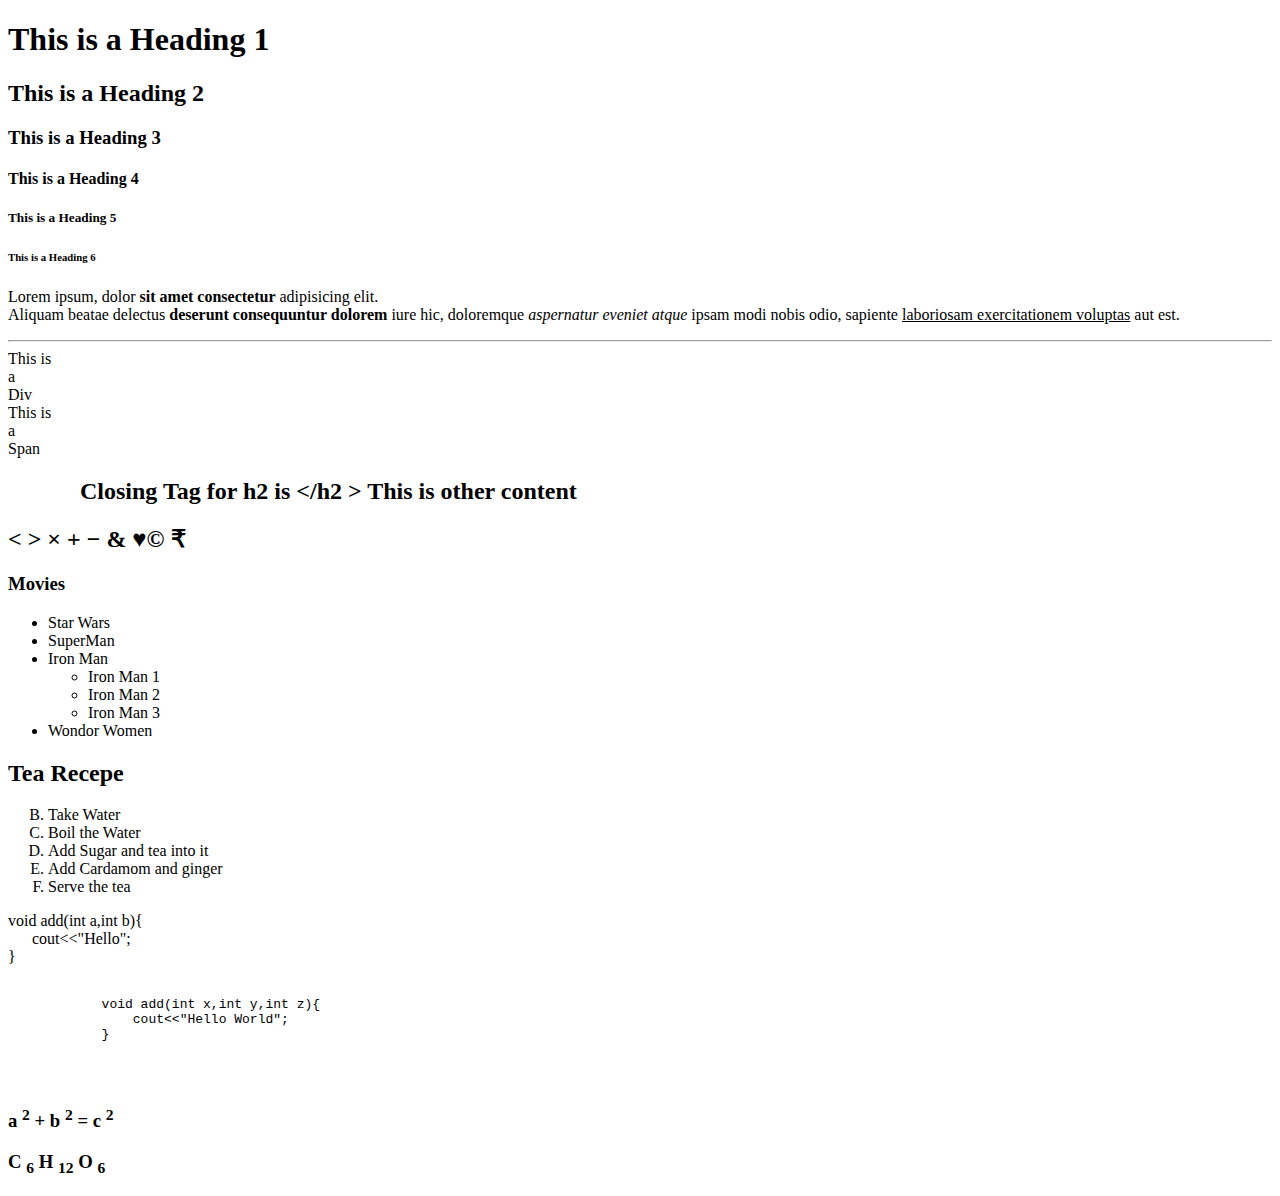
<file: HTML_BASICS/index.html>
<!DOCTYPE html>
<html lang="en">
  <head>
    <title>My Title</title>
  </head>
  <body>
    <!-- This is a comment  -->

    <!-- Heading Tags -->

    <h1>This is a Heading 1</h1>
    <h2>This is a Heading 2</h2>
    <h3>This is a Heading 3</h3>
    <h4>This is a Heading 4</h4>
    <h5>This is a Heading 5</h5>
    <h6>This is a Heading 6</h6>

    <p>
      Lorem ipsum, dolor <strong>sit amet consectetur</strong> adipisicing elit.
      <br />
      Aliquam beatae delectus <b>deserunt consequuntur dolorem</b> iure hic,
      doloremque <em> aspernatur eveniet atque</em> ipsam modi nobis odio,
      sapiente <u>laboriosam exercitationem voluptas</u> aut est.
    </p>

    <hr />

    <div>
      This is
      <div>a</div>
      Div
    </div>

    <span
      >This is
      <div>a</div>
      Span</span
    >

    <h2>
      &nbsp;&nbsp;&nbsp;&nbsp;&nbsp;&nbsp;&nbsp;&nbsp;&nbsp;&nbsp;&nbsp; Closing
      Tag for h2 is &lt;/h2 &gt; This is other content
    </h2>

    <h2>&lt; &gt; &times; &plus; &minus; &amp; &hearts;&copy; &#8377;</h2>

    <!-- Unordered List -->

    <h3>Movies</h3>
    <ul type="disc">
      <li>Star Wars</li>
      <li>SuperMan</li>
      <li>
        Iron Man
        <ul>
          <li>Iron Man 1</li>
          <li>Iron Man 2</li>
          <li>Iron Man 3</li>
        </ul>
      </li>
      <li>Wondor Women</li>
    </ul>

    <!-- Ordered  List-->

    <h2>Tea Recepe</h2>
    <ol type="A" start="2">
      <li>Take Water</li>
      <li>Boil the Water</li>
      <li>Add Sugar and tea into it</li>
      <li>Add Cardamom and ginger</li>
      <li>Serve the tea</li>
    </ol>

    <p>
      void add(int a,int b){ <br />
      &nbsp; &nbsp;&nbsp;&nbsp;&nbsp;cout<<"Hello";
      <br />
      }
    </p>

    <!-- Better Option -->

    <code>
      <pre>
        
            void add(int x,int y,int z){
                cout<<"Hello World";
            }
    
    
        </pre
      >
    </code>

    <h3>a <sup>2</sup> &plus; b <sup>2</sup> &equals; c <sup>2</sup></h3>

    <h3>C <sub>6</sub> H <sub>12</sub> O <sub>6</sub></h3>
  </body>
</html>
</file>
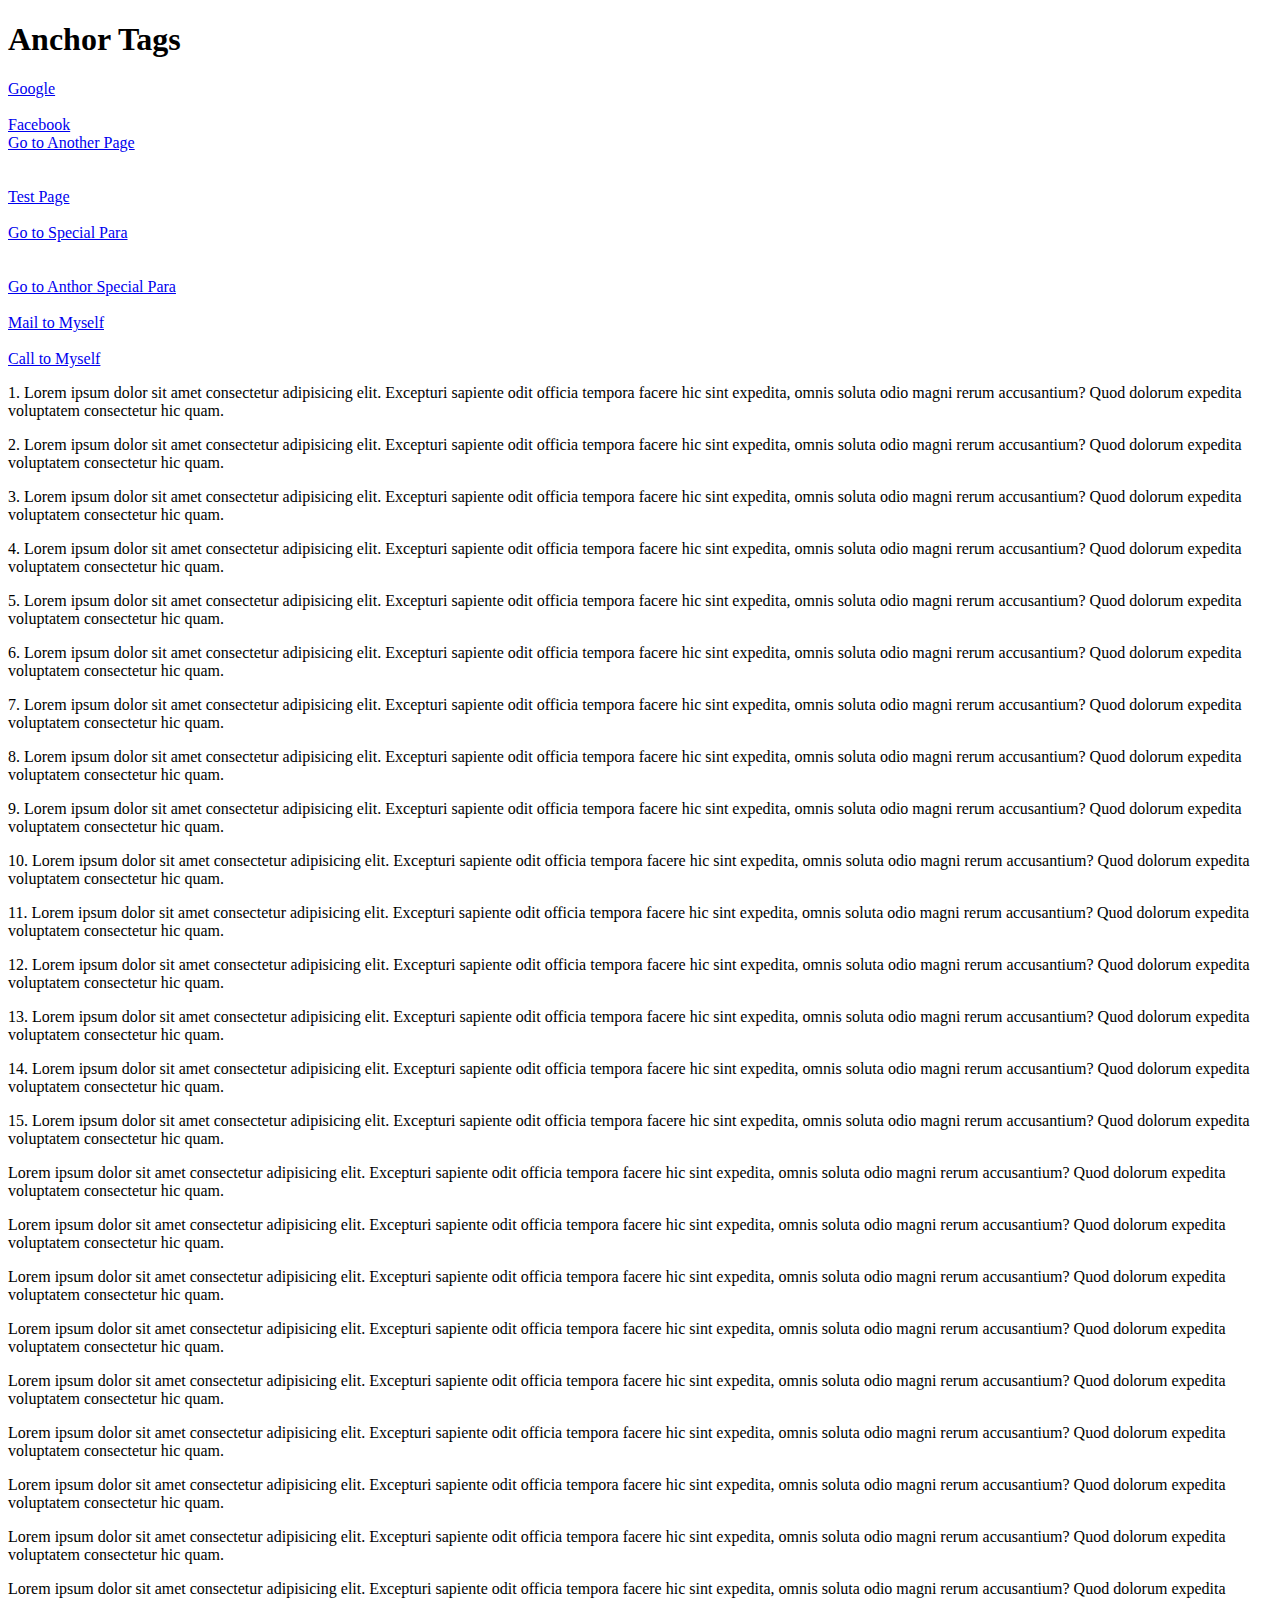
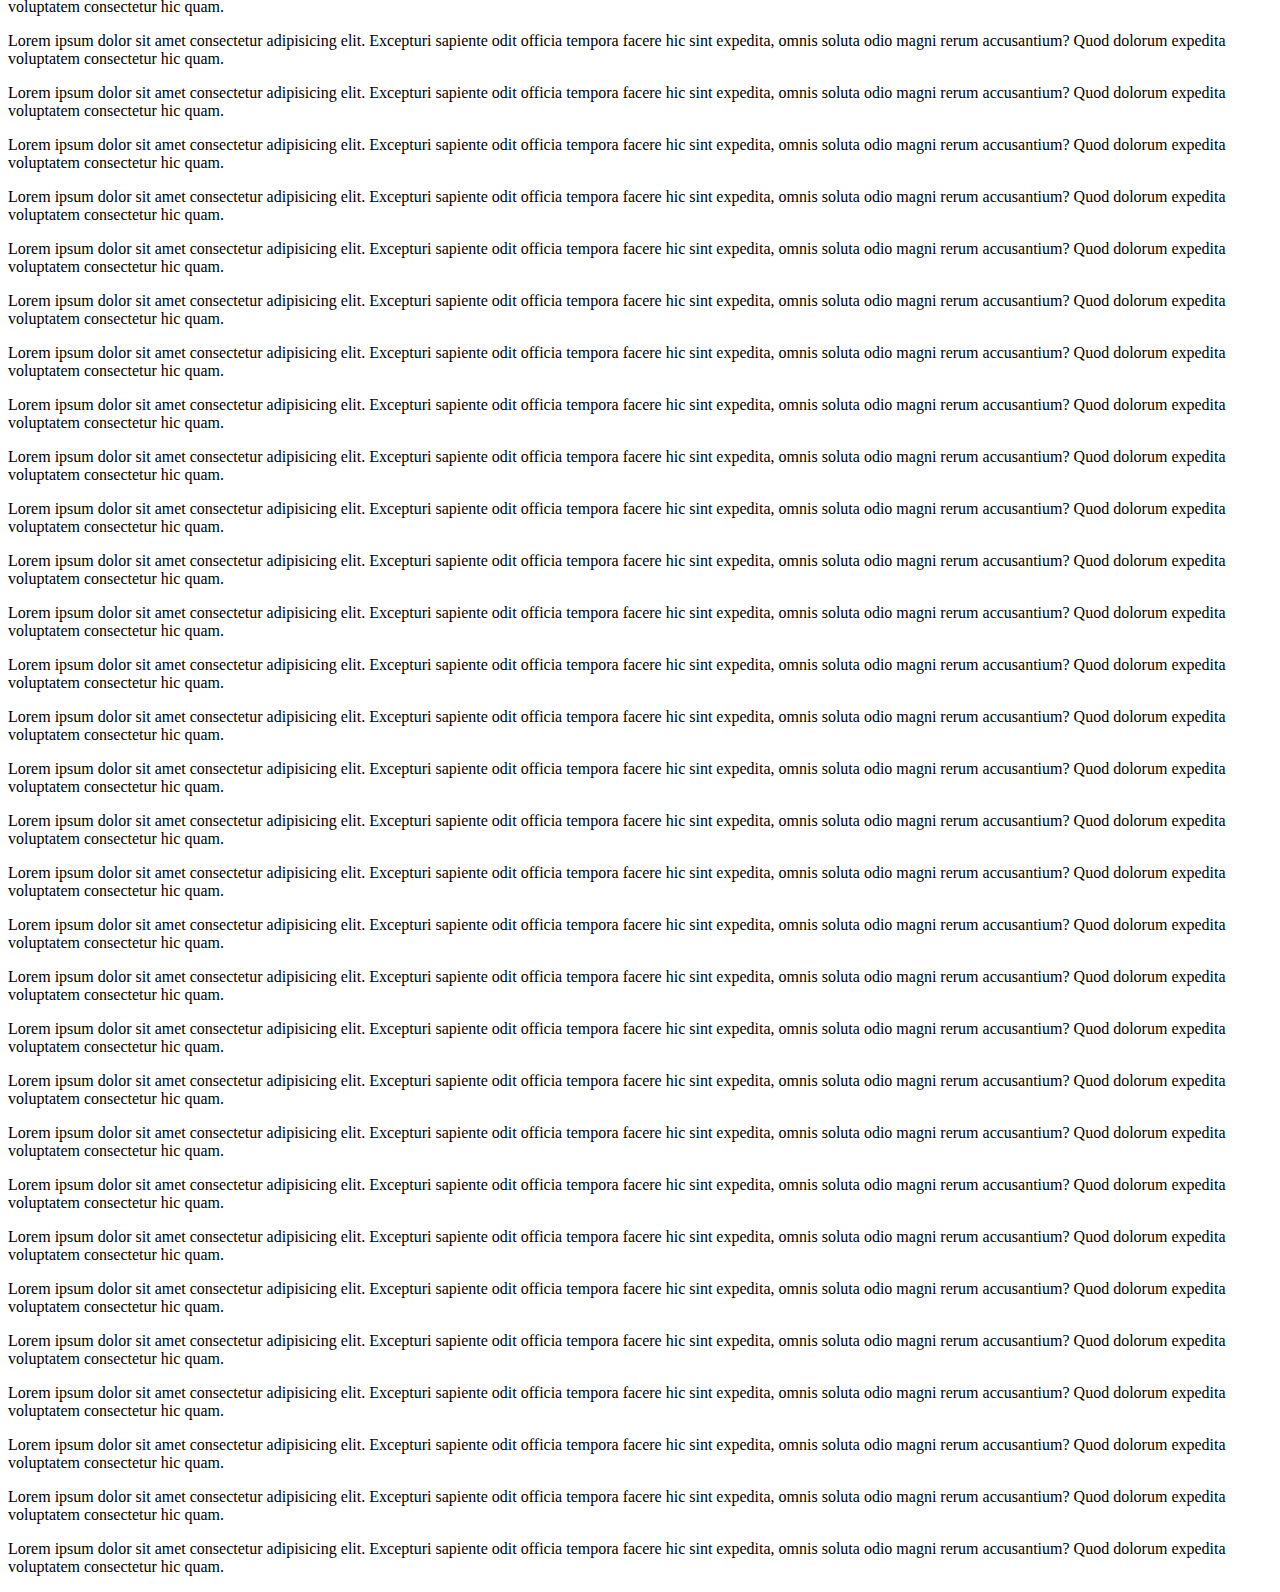
<file: lecture-2/anchor tags/index.html>
<!DOCTYPE html>
<html lang="en">
  <head>
    <meta charset="UTF-8" />
    <meta http-equiv="X-UA-Compatible" content="IE=edge" />
    <meta name="viewport" content="width=device-width, initial-scale=1.0" />
    <title>Document</title>
  </head>

  <body>
    <h1>Anchor Tags</h1>

    <!-- Absolute -->
    <a href="http://google.com" target="_blank">Google</a>
    <br />
    <br />

    <a href="http://facebook.com" target="_self">Facebook</a>

    <!-- Relative Path -->

    <br />
    <a href="./page.html">Go to Another Page</a>

    <br />
    <br />
    <br />
    <a href="../Demo/test.html">Test Page</a>

    <br />
    <br />

    <a href="#special">Go to Special Para</a>

    <br />
    <br />
    <br />
    <a href="./page.html#another-special">Go to Anthor Special Para</a>

    <!-- Mail to Protocol -->

    <br />
    <br />
    <a href="mailto:abc@gmail.com">Mail to Myself</a>

    <!-- Tel protocol -->

    <br />
    <br />
    <a href="tel:9999999999">Call to Myself</a>

    <p>
      1. Lorem ipsum dolor sit amet consectetur adipisicing elit. Excepturi
      sapiente odit officia tempora facere hic sint expedita, omnis soluta odio
      magni rerum accusantium? Quod dolorum expedita voluptatem consectetur hic
      quam.
    </p>
    <p>
      2. Lorem ipsum dolor sit amet consectetur adipisicing elit. Excepturi
      sapiente odit officia tempora facere hic sint expedita, omnis soluta odio
      magni rerum accusantium? Quod dolorum expedita voluptatem consectetur hic
      quam.
    </p>
    <p>
      3. Lorem ipsum dolor sit amet consectetur adipisicing elit. Excepturi
      sapiente odit officia tempora facere hic sint expedita, omnis soluta odio
      magni rerum accusantium? Quod dolorum expedita voluptatem consectetur hic
      quam.
    </p>
    <p>
      4. Lorem ipsum dolor sit amet consectetur adipisicing elit. Excepturi
      sapiente odit officia tempora facere hic sint expedita, omnis soluta odio
      magni rerum accusantium? Quod dolorum expedita voluptatem consectetur hic
      quam.
    </p>
    <p>
      5. Lorem ipsum dolor sit amet consectetur adipisicing elit. Excepturi
      sapiente odit officia tempora facere hic sint expedita, omnis soluta odio
      magni rerum accusantium? Quod dolorum expedita voluptatem consectetur hic
      quam.
    </p>
    <p>
      6. Lorem ipsum dolor sit amet consectetur adipisicing elit. Excepturi
      sapiente odit officia tempora facere hic sint expedita, omnis soluta odio
      magni rerum accusantium? Quod dolorum expedita voluptatem consectetur hic
      quam.
    </p>
    <p>
      7. Lorem ipsum dolor sit amet consectetur adipisicing elit. Excepturi
      sapiente odit officia tempora facere hic sint expedita, omnis soluta odio
      magni rerum accusantium? Quod dolorum expedita voluptatem consectetur hic
      quam.
    </p>
    <p>
      8. Lorem ipsum dolor sit amet consectetur adipisicing elit. Excepturi
      sapiente odit officia tempora facere hic sint expedita, omnis soluta odio
      magni rerum accusantium? Quod dolorum expedita voluptatem consectetur hic
      quam.
    </p>
    <p>
      9. Lorem ipsum dolor sit amet consectetur adipisicing elit. Excepturi
      sapiente odit officia tempora facere hic sint expedita, omnis soluta odio
      magni rerum accusantium? Quod dolorum expedita voluptatem consectetur hic
      quam.
    </p>
    <p>
      10. Lorem ipsum dolor sit amet consectetur adipisicing elit. Excepturi
      sapiente odit officia tempora facere hic sint expedita, omnis soluta odio
      magni rerum accusantium? Quod dolorum expedita voluptatem consectetur hic
      quam.
    </p>
    <p>
      11. Lorem ipsum dolor sit amet consectetur adipisicing elit. Excepturi
      sapiente odit officia tempora facere hic sint expedita, omnis soluta odio
      magni rerum accusantium? Quod dolorum expedita voluptatem consectetur hic
      quam.
    </p>
    <p>
      12. Lorem ipsum dolor sit amet consectetur adipisicing elit. Excepturi
      sapiente odit officia tempora facere hic sint expedita, omnis soluta odio
      magni rerum accusantium? Quod dolorum expedita voluptatem consectetur hic
      quam.
    </p>
    <p>
      13. Lorem ipsum dolor sit amet consectetur adipisicing elit. Excepturi
      sapiente odit officia tempora facere hic sint expedita, omnis soluta odio
      magni rerum accusantium? Quod dolorum expedita voluptatem consectetur hic
      quam.
    </p>
    <p id="special">
      14. Lorem ipsum dolor sit amet consectetur adipisicing elit. Excepturi
      sapiente odit officia tempora facere hic sint expedita, omnis soluta odio
      magni rerum accusantium? Quod dolorum expedita voluptatem consectetur hic
      quam.
    </p>
    <p>
      15. Lorem ipsum dolor sit amet consectetur adipisicing elit. Excepturi
      sapiente odit officia tempora facere hic sint expedita, omnis soluta odio
      magni rerum accusantium? Quod dolorum expedita voluptatem consectetur hic
      quam.
    </p>
    <p>
      Lorem ipsum dolor sit amet consectetur adipisicing elit. Excepturi
      sapiente odit officia tempora facere hic sint expedita, omnis soluta odio
      magni rerum accusantium? Quod dolorum expedita voluptatem consectetur hic
      quam.
    </p>
    <p>
      Lorem ipsum dolor sit amet consectetur adipisicing elit. Excepturi
      sapiente odit officia tempora facere hic sint expedita, omnis soluta odio
      magni rerum accusantium? Quod dolorum expedita voluptatem consectetur hic
      quam.
    </p>
    <p>
      Lorem ipsum dolor sit amet consectetur adipisicing elit. Excepturi
      sapiente odit officia tempora facere hic sint expedita, omnis soluta odio
      magni rerum accusantium? Quod dolorum expedita voluptatem consectetur hic
      quam.
    </p>
    <p>
      Lorem ipsum dolor sit amet consectetur adipisicing elit. Excepturi
      sapiente odit officia tempora facere hic sint expedita, omnis soluta odio
      magni rerum accusantium? Quod dolorum expedita voluptatem consectetur hic
      quam.
    </p>
    <p>
      Lorem ipsum dolor sit amet consectetur adipisicing elit. Excepturi
      sapiente odit officia tempora facere hic sint expedita, omnis soluta odio
      magni rerum accusantium? Quod dolorum expedita voluptatem consectetur hic
      quam.
    </p>
    <p>
      Lorem ipsum dolor sit amet consectetur adipisicing elit. Excepturi
      sapiente odit officia tempora facere hic sint expedita, omnis soluta odio
      magni rerum accusantium? Quod dolorum expedita voluptatem consectetur hic
      quam.
    </p>
    <p>
      Lorem ipsum dolor sit amet consectetur adipisicing elit. Excepturi
      sapiente odit officia tempora facere hic sint expedita, omnis soluta odio
      magni rerum accusantium? Quod dolorum expedita voluptatem consectetur hic
      quam.
    </p>
    <p>
      Lorem ipsum dolor sit amet consectetur adipisicing elit. Excepturi
      sapiente odit officia tempora facere hic sint expedita, omnis soluta odio
      magni rerum accusantium? Quod dolorum expedita voluptatem consectetur hic
      quam.
    </p>
    <p>
      Lorem ipsum dolor sit amet consectetur adipisicing elit. Excepturi
      sapiente odit officia tempora facere hic sint expedita, omnis soluta odio
      magni rerum accusantium? Quod dolorum expedita voluptatem consectetur hic
      quam.
    </p>
    <p>
      Lorem ipsum dolor sit amet consectetur adipisicing elit. Excepturi
      sapiente odit officia tempora facere hic sint expedita, omnis soluta odio
      magni rerum accusantium? Quod dolorum expedita voluptatem consectetur hic
      quam.
    </p>
    <p>
      Lorem ipsum dolor sit amet consectetur adipisicing elit. Excepturi
      sapiente odit officia tempora facere hic sint expedita, omnis soluta odio
      magni rerum accusantium? Quod dolorum expedita voluptatem consectetur hic
      quam.
    </p>
    <p>
      Lorem ipsum dolor sit amet consectetur adipisicing elit. Excepturi
      sapiente odit officia tempora facere hic sint expedita, omnis soluta odio
      magni rerum accusantium? Quod dolorum expedita voluptatem consectetur hic
      quam.
    </p>
    <p>
      Lorem ipsum dolor sit amet consectetur adipisicing elit. Excepturi
      sapiente odit officia tempora facere hic sint expedita, omnis soluta odio
      magni rerum accusantium? Quod dolorum expedita voluptatem consectetur hic
      quam.
    </p>
    <p>
      Lorem ipsum dolor sit amet consectetur adipisicing elit. Excepturi
      sapiente odit officia tempora facere hic sint expedita, omnis soluta odio
      magni rerum accusantium? Quod dolorum expedita voluptatem consectetur hic
      quam.
    </p>
    <p>
      Lorem ipsum dolor sit amet consectetur adipisicing elit. Excepturi
      sapiente odit officia tempora facere hic sint expedita, omnis soluta odio
      magni rerum accusantium? Quod dolorum expedita voluptatem consectetur hic
      quam.
    </p>
    <p>
      Lorem ipsum dolor sit amet consectetur adipisicing elit. Excepturi
      sapiente odit officia tempora facere hic sint expedita, omnis soluta odio
      magni rerum accusantium? Quod dolorum expedita voluptatem consectetur hic
      quam.
    </p>
    <p>
      Lorem ipsum dolor sit amet consectetur adipisicing elit. Excepturi
      sapiente odit officia tempora facere hic sint expedita, omnis soluta odio
      magni rerum accusantium? Quod dolorum expedita voluptatem consectetur hic
      quam.
    </p>
    <p>
      Lorem ipsum dolor sit amet consectetur adipisicing elit. Excepturi
      sapiente odit officia tempora facere hic sint expedita, omnis soluta odio
      magni rerum accusantium? Quod dolorum expedita voluptatem consectetur hic
      quam.
    </p>
    <p>
      Lorem ipsum dolor sit amet consectetur adipisicing elit. Excepturi
      sapiente odit officia tempora facere hic sint expedita, omnis soluta odio
      magni rerum accusantium? Quod dolorum expedita voluptatem consectetur hic
      quam.
    </p>
    <p>
      Lorem ipsum dolor sit amet consectetur adipisicing elit. Excepturi
      sapiente odit officia tempora facere hic sint expedita, omnis soluta odio
      magni rerum accusantium? Quod dolorum expedita voluptatem consectetur hic
      quam.
    </p>
    <p>
      Lorem ipsum dolor sit amet consectetur adipisicing elit. Excepturi
      sapiente odit officia tempora facere hic sint expedita, omnis soluta odio
      magni rerum accusantium? Quod dolorum expedita voluptatem consectetur hic
      quam.
    </p>
    <p>
      Lorem ipsum dolor sit amet consectetur adipisicing elit. Excepturi
      sapiente odit officia tempora facere hic sint expedita, omnis soluta odio
      magni rerum accusantium? Quod dolorum expedita voluptatem consectetur hic
      quam.
    </p>
    <p>
      Lorem ipsum dolor sit amet consectetur adipisicing elit. Excepturi
      sapiente odit officia tempora facere hic sint expedita, omnis soluta odio
      magni rerum accusantium? Quod dolorum expedita voluptatem consectetur hic
      quam.
    </p>
    <p>
      Lorem ipsum dolor sit amet consectetur adipisicing elit. Excepturi
      sapiente odit officia tempora facere hic sint expedita, omnis soluta odio
      magni rerum accusantium? Quod dolorum expedita voluptatem consectetur hic
      quam.
    </p>
    <p>
      Lorem ipsum dolor sit amet consectetur adipisicing elit. Excepturi
      sapiente odit officia tempora facere hic sint expedita, omnis soluta odio
      magni rerum accusantium? Quod dolorum expedita voluptatem consectetur hic
      quam.
    </p>
    <p>
      Lorem ipsum dolor sit amet consectetur adipisicing elit. Excepturi
      sapiente odit officia tempora facere hic sint expedita, omnis soluta odio
      magni rerum accusantium? Quod dolorum expedita voluptatem consectetur hic
      quam.
    </p>
    <p>
      Lorem ipsum dolor sit amet consectetur adipisicing elit. Excepturi
      sapiente odit officia tempora facere hic sint expedita, omnis soluta odio
      magni rerum accusantium? Quod dolorum expedita voluptatem consectetur hic
      quam.
    </p>
    <p>
      Lorem ipsum dolor sit amet consectetur adipisicing elit. Excepturi
      sapiente odit officia tempora facere hic sint expedita, omnis soluta odio
      magni rerum accusantium? Quod dolorum expedita voluptatem consectetur hic
      quam.
    </p>
    <p>
      Lorem ipsum dolor sit amet consectetur adipisicing elit. Excepturi
      sapiente odit officia tempora facere hic sint expedita, omnis soluta odio
      magni rerum accusantium? Quod dolorum expedita voluptatem consectetur hic
      quam.
    </p>
    <p>
      Lorem ipsum dolor sit amet consectetur adipisicing elit. Excepturi
      sapiente odit officia tempora facere hic sint expedita, omnis soluta odio
      magni rerum accusantium? Quod dolorum expedita voluptatem consectetur hic
      quam.
    </p>
    <p>
      Lorem ipsum dolor sit amet consectetur adipisicing elit. Excepturi
      sapiente odit officia tempora facere hic sint expedita, omnis soluta odio
      magni rerum accusantium? Quod dolorum expedita voluptatem consectetur hic
      quam.
    </p>
    <p>
      Lorem ipsum dolor sit amet consectetur adipisicing elit. Excepturi
      sapiente odit officia tempora facere hic sint expedita, omnis soluta odio
      magni rerum accusantium? Quod dolorum expedita voluptatem consectetur hic
      quam.
    </p>
    <p>
      Lorem ipsum dolor sit amet consectetur adipisicing elit. Excepturi
      sapiente odit officia tempora facere hic sint expedita, omnis soluta odio
      magni rerum accusantium? Quod dolorum expedita voluptatem consectetur hic
      quam.
    </p>
    <p>
      Lorem ipsum dolor sit amet consectetur adipisicing elit. Excepturi
      sapiente odit officia tempora facere hic sint expedita, omnis soluta odio
      magni rerum accusantium? Quod dolorum expedita voluptatem consectetur hic
      quam.
    </p>
    <p>
      Lorem ipsum dolor sit amet consectetur adipisicing elit. Excepturi
      sapiente odit officia tempora facere hic sint expedita, omnis soluta odio
      magni rerum accusantium? Quod dolorum expedita voluptatem consectetur hic
      quam.
    </p>
    <p>
      Lorem ipsum dolor sit amet consectetur adipisicing elit. Excepturi
      sapiente odit officia tempora facere hic sint expedita, omnis soluta odio
      magni rerum accusantium? Quod dolorum expedita voluptatem consectetur hic
      quam.
    </p>
    <p>
      Lorem ipsum dolor sit amet consectetur adipisicing elit. Excepturi
      sapiente odit officia tempora facere hic sint expedita, omnis soluta odio
      magni rerum accusantium? Quod dolorum expedita voluptatem consectetur hic
      quam.
    </p>
    <p>
      Lorem ipsum dolor sit amet consectetur adipisicing elit. Excepturi
      sapiente odit officia tempora facere hic sint expedita, omnis soluta odio
      magni rerum accusantium? Quod dolorum expedita voluptatem consectetur hic
      quam.
    </p>
    <p>
      Lorem ipsum dolor sit amet consectetur adipisicing elit. Excepturi
      sapiente odit officia tempora facere hic sint expedita, omnis soluta odio
      magni rerum accusantium? Quod dolorum expedita voluptatem consectetur hic
      quam.
    </p>
  </body>
</html>
</file>
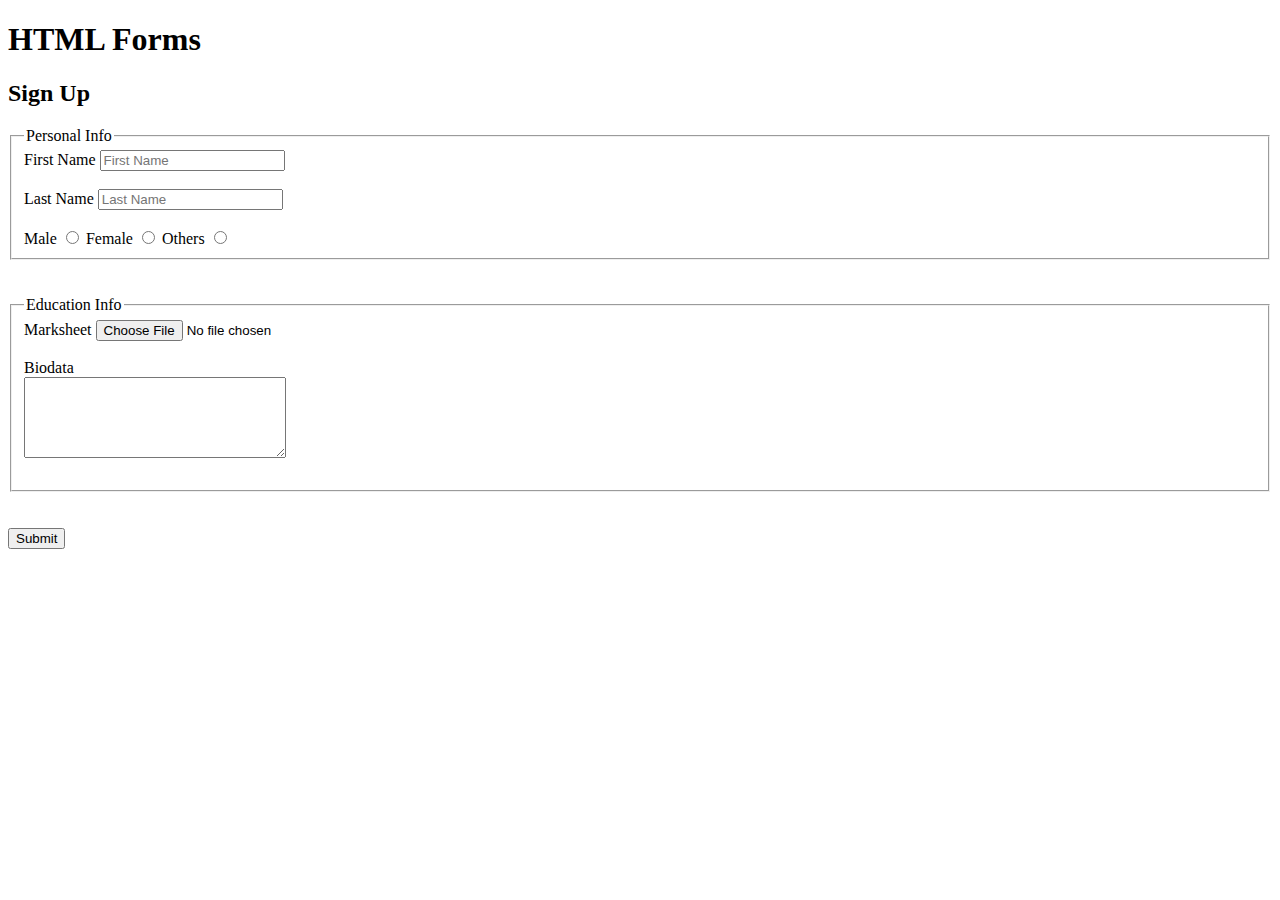
<file: lecture-2/HTML_forms/index.html>
<!DOCTYPE html>
<html lang="en">
<head>
    <meta charset="UTF-8">
    <meta http-equiv="X-UA-Compatible" content="IE=edge">
    <meta name="viewport" content="width=device-width, initial-scale=1.0">
    <title>Document</title>
</head>
<body>

    <h1>HTML Forms</h1>

    <h2>Sign Up</h2>

    <form action="#" method="POST">

        <fieldset>

            <legend>Personal Info</legend>

            <label for="firstname">First Name</label>
            <input type="text" id="firstname" placeholder="First Name" name="firstname">
            <br>
            <br>
            <label for="lastname">Last Name</label>
            <input type="text" id="lastname" placeholder="Last Name" name="lastname">

            <br>
            <br>
            <label for="male">Male</label>
            <input type="radio" id="male" name="gender" value="male">
            <label for="female">Female</label>
            <input type="radio" id="female" name="gender" value="female">
            <label for="others">Others</label>
            <input type="radio" id="others" name="gender" value="other">
        
        </fieldset>
        <br>
        <br>

        <fieldset>

            <legend>Education Info</legend>

            <label for="marksheet">Marksheet</label>
            <input type="file" id="marksheet">

            <br>
            <br>
            <label for="biodata">Biodata</label>
            <br>
            <textarea name="biodata" id="biodata" cols="30" rows="5"></textarea>

            
            <br>
            <br>
        </fieldset>

        <br>
        <br>
        <button>Submit</button>

    </form>


    
</body>
</html>
</file>
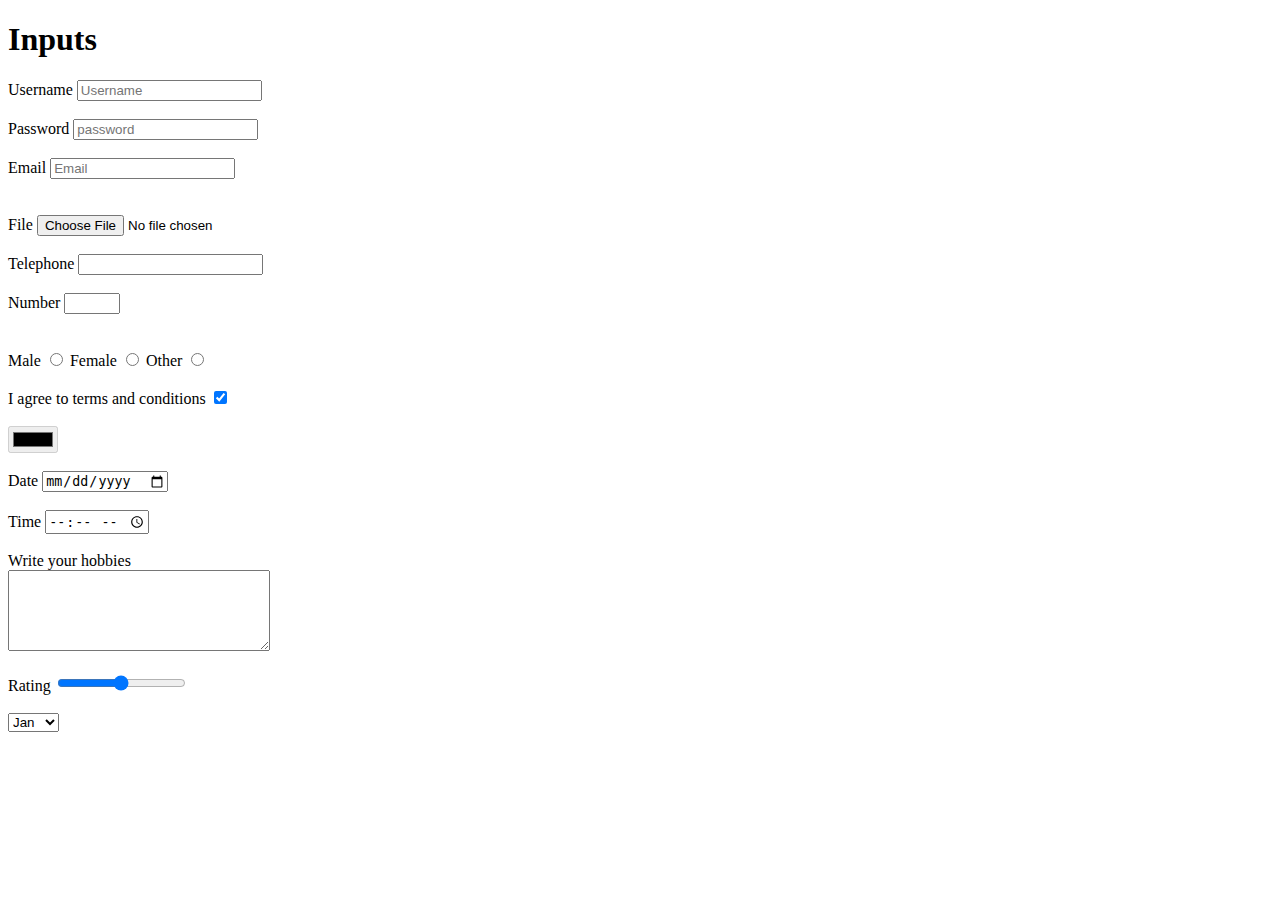
<file: lecture-2/HTML_input/index.html>
<!DOCTYPE html>
<html lang="en">
  <head>
    <meta charset="UTF-8" />
    <meta http-equiv="X-UA-Compatible" content="IE=edge" />
    <meta name="viewport" content="width=device-width, initial-scale=1.0" />
    <title>Document</title>
  </head>
  <body>
    <h1>Inputs</h1>

    <label for="username">Username</label>
    <input type="text" id="username" placeholder="Username" required>

    <br>
    <br>

    <label for="password">Password</label>
    <input type="password" id="password" placeholder="password">


    <br>
    <br>

    <label for="email">Email</label>
    <input type="email" id="email" placeholder="Email">

    <br>
    <br>
    <br>
    <span>File</span>
    <input type="file">

    <br>
    <br>
    <span>Telephone</span>
    <input type="tel" maxlength="10">

    <br>
    <br>

    <span>Number</span>
    <input type="number" min="10" max="30">

    <br>
    <br>
    <br>
    <span>Male</span>
    <input type="radio">
    <span>Female</span>
    <input type="radio">
    <span>Other</span>
    <input type="radio">


    <br>
    <br>
    <span>I agree to terms and conditions</span>
    <input type="checkbox" checked>

    <br>
    <br>
    <input type="color" disabled>

    <br>
    <br>
    <span>Date</span>
    <input type="date">

    <br>
    <br>
    <span>Time</span>
    <input type="time">


    <br>
    <br>
    <span>Write your hobbies</span>
    <br>
    <textarea cols="30" rows="5"></textarea>

    <br>
    <br>

    <span>Rating</span>
    <input type="range">

    <br>
    <br>
    <select>
        <option>Jan</option>
        <option>Feb</option>
        <option>Mar</option>
        <option>Apr</option>
        <option>May</option>
        <option>June</option>
        <option>July</option>
    </select>

  </body>
</html>
</file>
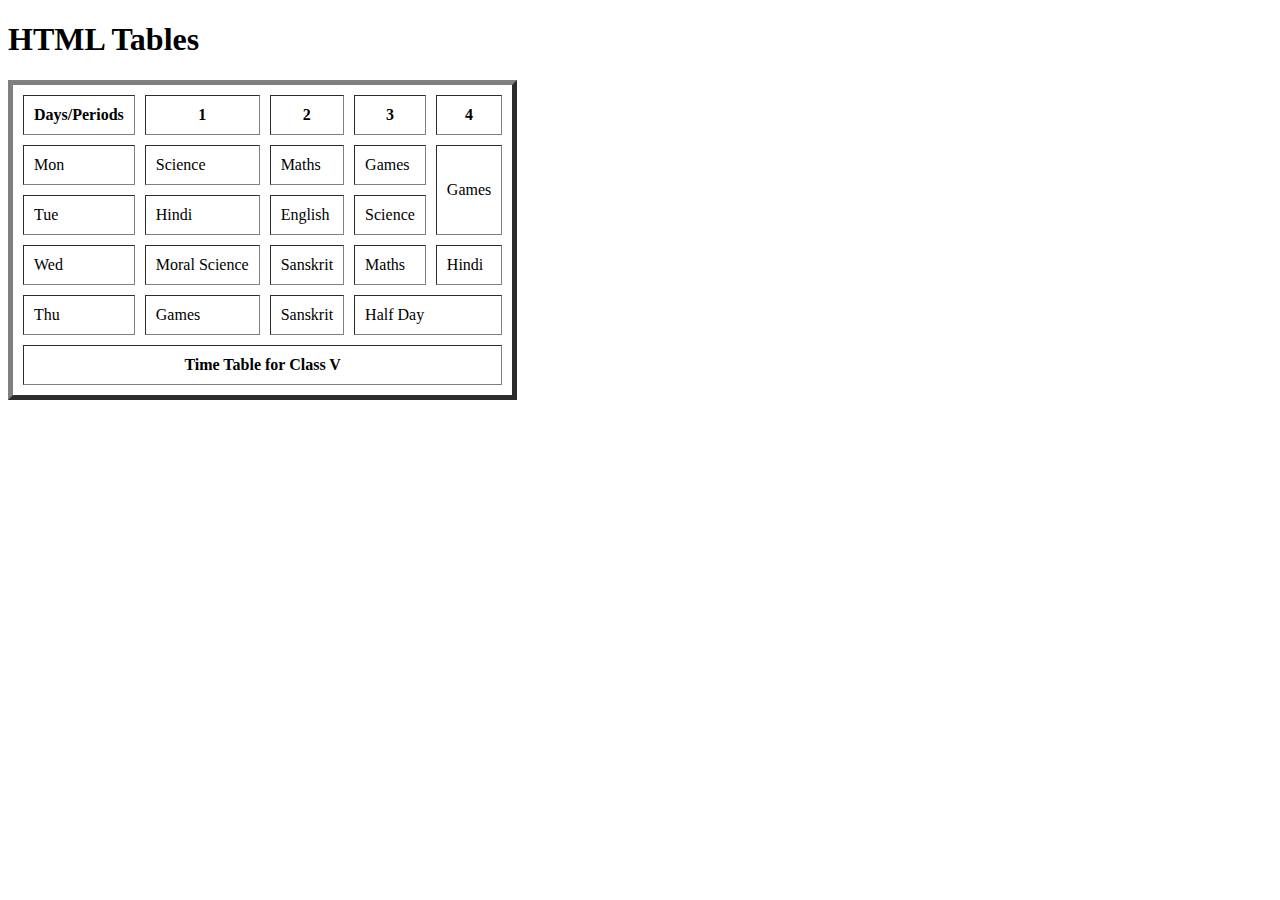
<file: lecture-2/HTML_Tables/index.html>
<!DOCTYPE html>
<html lang="en">
<head>
    <meta charset="UTF-8">
    <meta http-equiv="X-UA-Compatible" content="IE=edge">
    <meta name="viewport" content="width=device-width, initial-scale=1.0">
    <title>Document</title>
</head>
<body>

    <h1>HTML Tables</h1>


    <table border="5" cellspacing="10" cellpadding="10">
        <thead>
            <tr>
                <th>Days/Periods</th>
                <th>1</th>
                <th>2</th>
                <th>3</th>
                <th>4</th>
            </tr>
        </thead>
        <tbody>
            <tr>
                <td>Mon</td>
                <td>Science</td>
                <td>Maths</td>
                <td>Games</td>
                <td rowspan="2">Games</td>
            </tr>
            <tr>
                <td>Tue</td>
                <td>Hindi</td>
                <td>English</td>
                <td>Science</td>
                <!-- <td>Games</td> -->
            </tr>
            <tr>
                <td>Wed</td>
                <td>Moral Science</td>
                <td>Sanskrit</td>
                <td>Maths</td>
                <td>Hindi</td>
            </tr>
            <tr>
                <td>Thu</td>
                <td>Games</td>
                <td>Sanskrit</td>
                <td colspan="2">Half Day</td>
                <!-- <td>Half Day</td> -->
            </tr>

        </tbody>
        <tfoot>
            <tr>
                <th colspan="5">Time Table for Class V</th>
            </tr>
        </tfoot>
    </table>

</body>
</html>
</file>
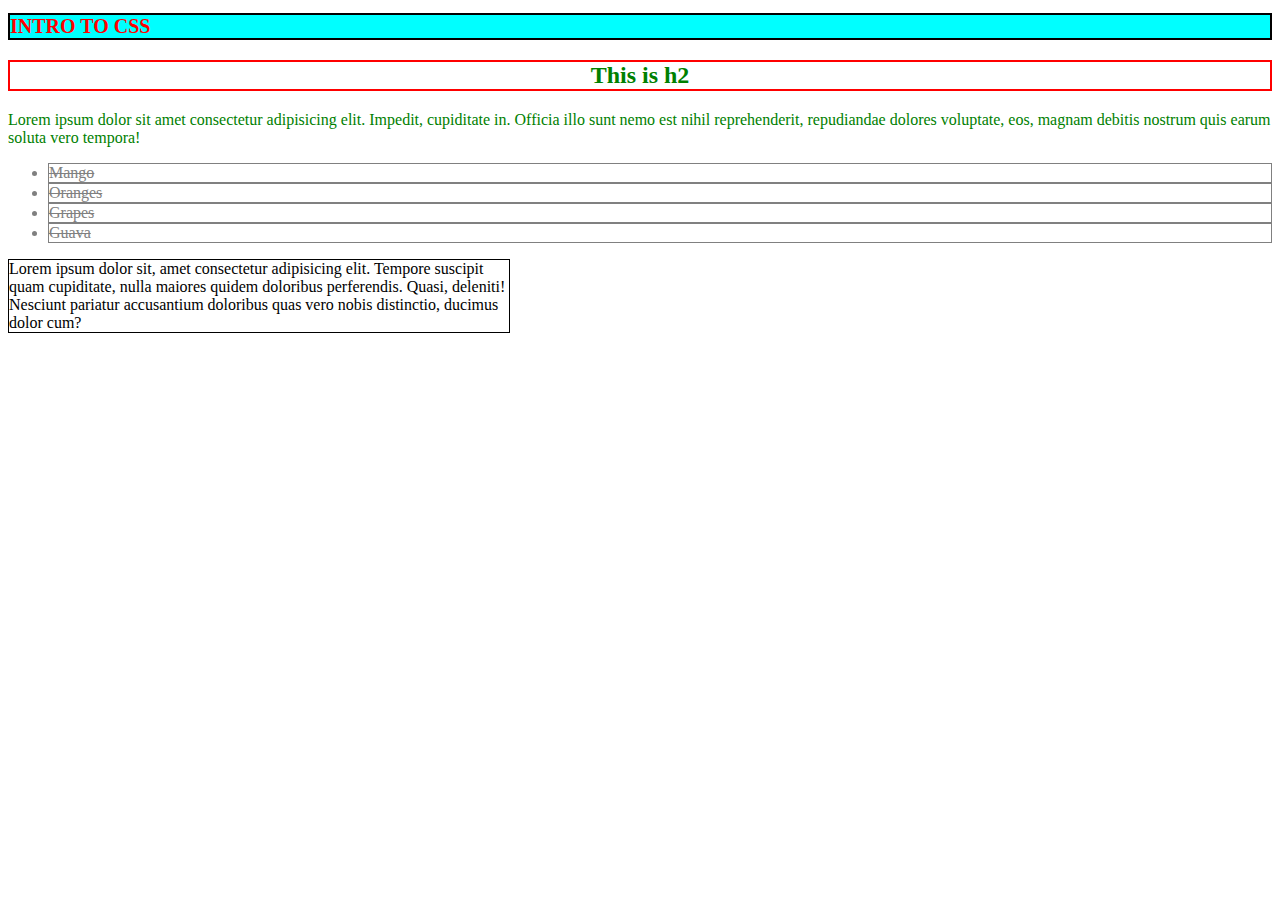
<file: lecture-2/introof_CSS/index.html>
<!DOCTYPE html>
<html lang="en">
<head>
    <meta charset="UTF-8">
    <meta http-equiv="X-UA-Compatible" content="IE=edge">
    <meta name="viewport" content="width=device-width, initial-scale=1.0">
    <title>Document</title>

    <style>

        h2{

            color:green;
            border:2px solid red;
            text-align: center;

        }
        
        li{
            color:gray;
            text-decoration: line-through;
            border:1px solid gray;
        }

        div{
            border:1px solid black;
            width: 500px;
        }



    </style>


</head>
<body>

    <h1 style="color: red; border: 2px solid black;text-transform: uppercase;font-size: 20px;background-color: aqua;">Intro To CSS</h1>

    <h2>This is h2</h2>

    <p style="color: green;">Lorem ipsum dolor sit amet consectetur adipisicing elit. Impedit, cupiditate in. Officia illo sunt nemo est nihil reprehenderit, repudiandae dolores voluptate, eos, magnam debitis nostrum quis earum soluta vero tempora!</p>
    
    <ul>
        <li>Mango</li>
        <li>Oranges</li>
        <li>Grapes</li>
        <li>Guava</li>
    </ul>

    <div>Lorem ipsum dolor sit, amet consectetur adipisicing elit. Tempore suscipit quam cupiditate, nulla maiores quidem doloribus perferendis. Quasi, deleniti! Nesciunt pariatur accusantium doloribus quas vero nobis distinctio, ducimus dolor cum?</div>
   
 
</body>
</html>
</file>
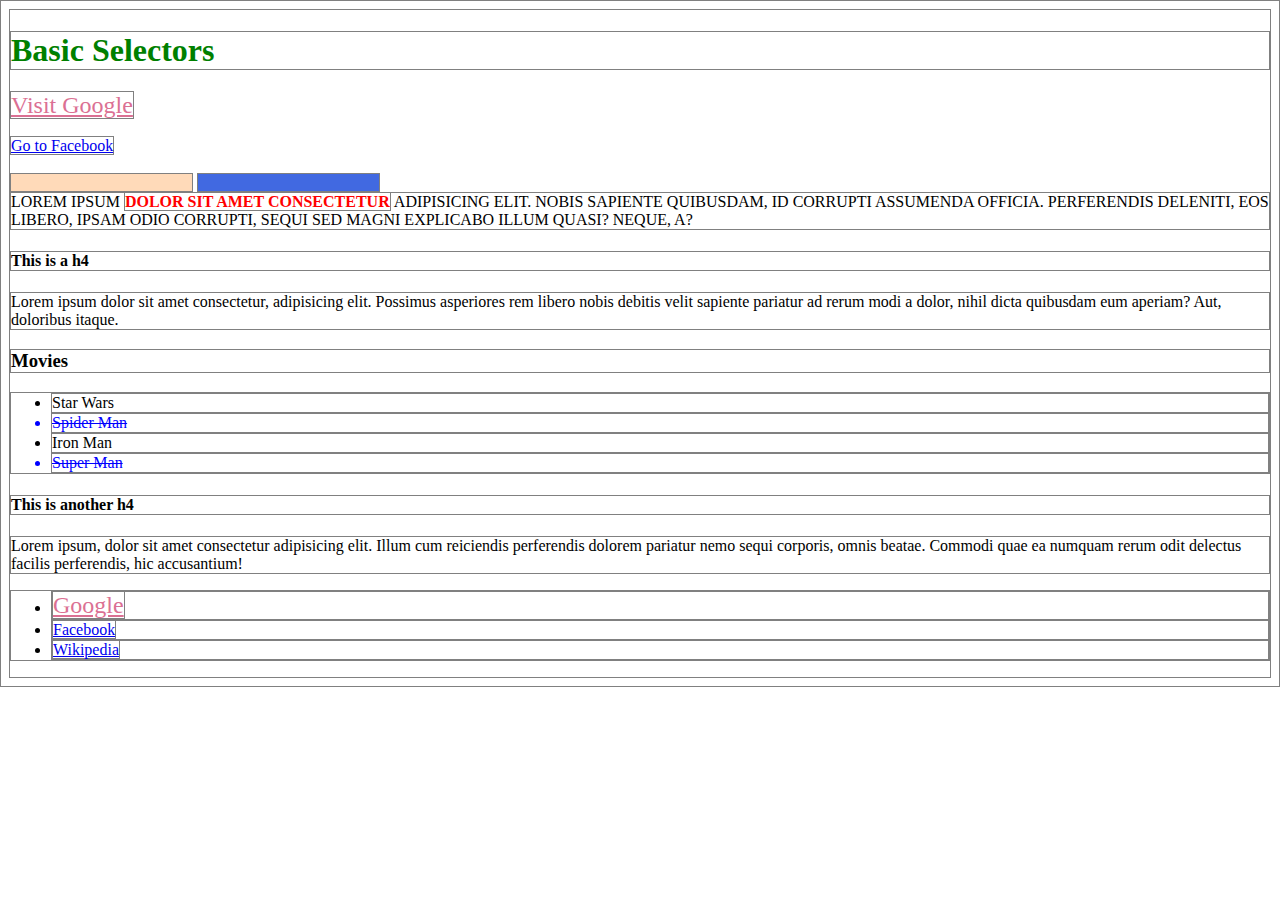
<file: lecture-3/basic_selector/index.html>
<!DOCTYPE html>
<html lang="en">
  <head>
    <meta charset="UTF-8" />
    <meta http-equiv="X-UA-Compatible" content="IE=edge" />
    <meta name="viewport" content="width=device-width, initial-scale=1.0" />
    <title>Document</title>
    <link rel="stylesheet" href="style.css">
  
  </head>

  <body>
    <h1>Basic Selectors</h1>

    <a href="http://google.com">Visit Google</a>
    <br>
    <br>
    <a href="http://facebook.com">Go to Facebook</a>

    <br>
    <br>

    <input type="text">
    <input type="password" disabled>


    <article id="special">
      Lorem ipsum <strong> dolor sit amet consectetur</strong> adipisicing elit. Nobis sapiente quibusdam, id corrupti assumenda officia. Perferendis deleniti, eos libero, ipsam odio corrupti, sequi sed magni explicabo illum quasi? Neque, a?
    </article>


    <h4>This is a h4</h4>

    <p>
      Lorem ipsum dolor sit amet consectetur, adipisicing elit. Possimus
      asperiores rem libero nobis debitis velit sapiente pariatur ad rerum modi
      a dolor, nihil dicta quibusdam eum aperiam? Aut, doloribus itaque.
    </p>

    <h3>Movies</h3>
    <ul>
      <li>Star Wars</li>
      <li class="one">Spider Man</li>
      <li>Iron Man</li>
      <li class="one">Super Man</li>
    </ul>

    <h4>This is another h4</h4>
    <p>
      Lorem ipsum, dolor sit amet consectetur adipisicing elit. Illum cum
      reiciendis perferendis dolorem pariatur nemo sequi corporis, omnis beatae.
      Commodi quae ea numquam rerum odit delectus facilis perferendis, hic
      accusantium!
    </p>

    <ul>
      <li><a href="http://google.com">Google</a></li>
      <li><a href="http://facebook.com">Facebook</a></li>
      <li><a href="http://wikipedia.org">Wikipedia</a></li>
    </ul>
  </body>
</html>
</file>
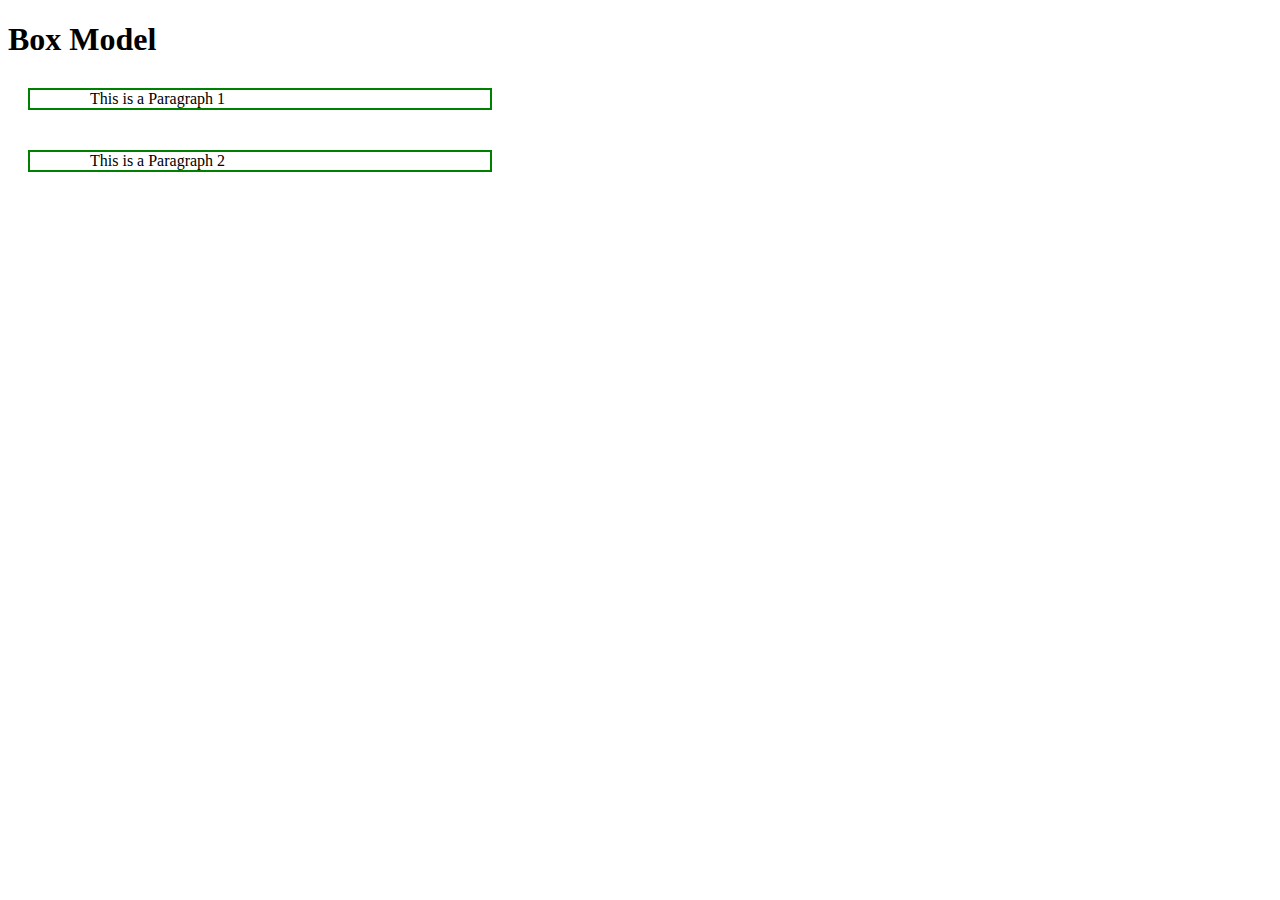
<file: lecture-3/BoxModel/index.html>
<!DOCTYPE html>
<html lang="en">
<head>
    <meta charset="UTF-8">
    <meta http-equiv="X-UA-Compatible" content="IE=edge">
    <meta name="viewport" content="width=device-width, initial-scale=1.0">
    <title>Document</title>
    <link rel="stylesheet" href="style.css">
</head>
<body>

    <h1>Box Model</h1>

    <p>This is a Paragraph 1</p>
    <p>This is a Paragraph 2</p>

    
</body>
</html>
</file>
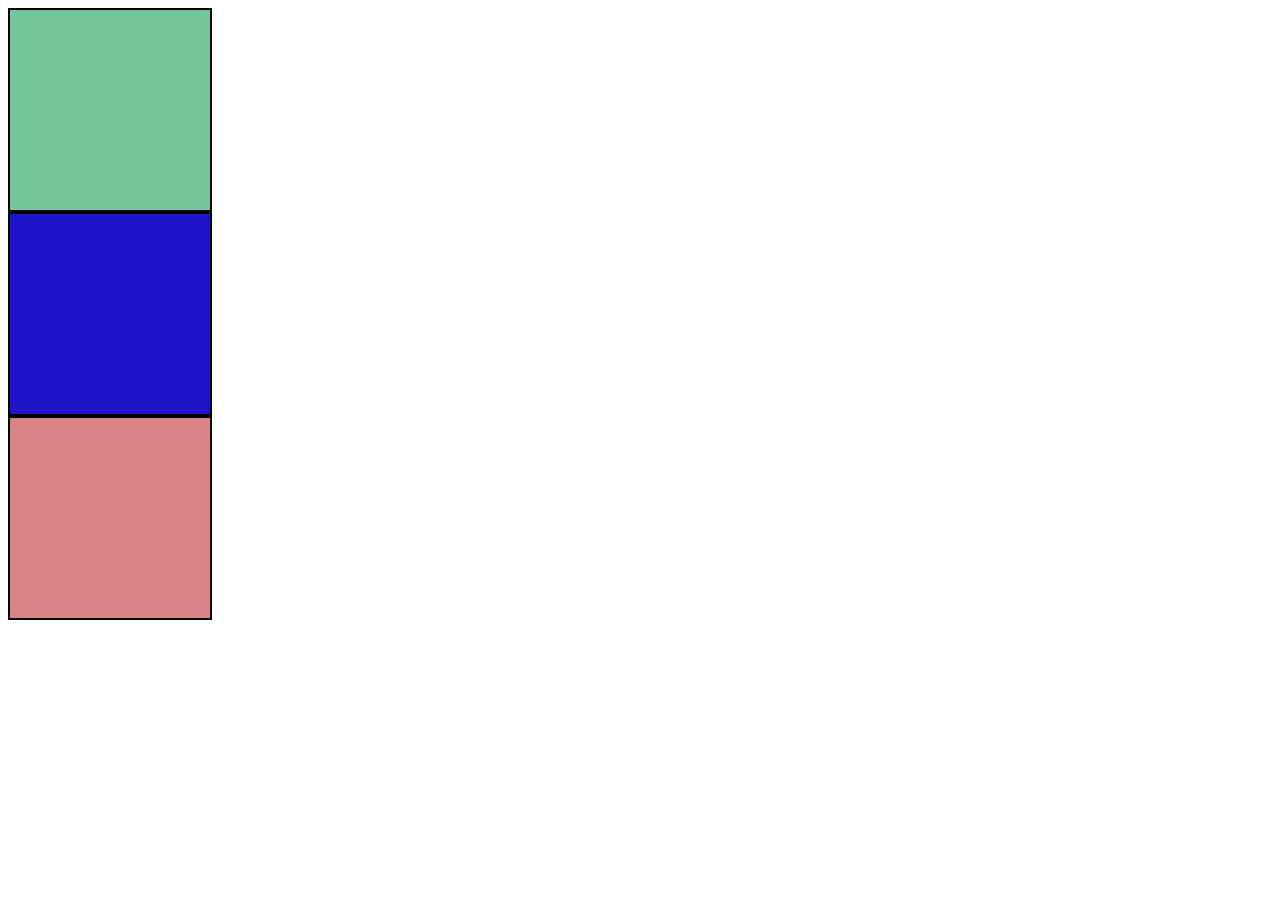
<file: lecture-3/colorTheory/index.html>
<!DOCTYPE html>
<html lang="en">
<head>
    <meta charset="UTF-8">
    <meta http-equiv="X-UA-Compatible" content="IE=edge">
    <meta name="viewport" content="width=device-width, initial-scale=1.0">
    <title>Document</title>
    <link rel="stylesheet" href="style.css">
</head>
<body>

    <div></div>
    <div></div>
    <div></div>
    
</body>
</html>
</file>
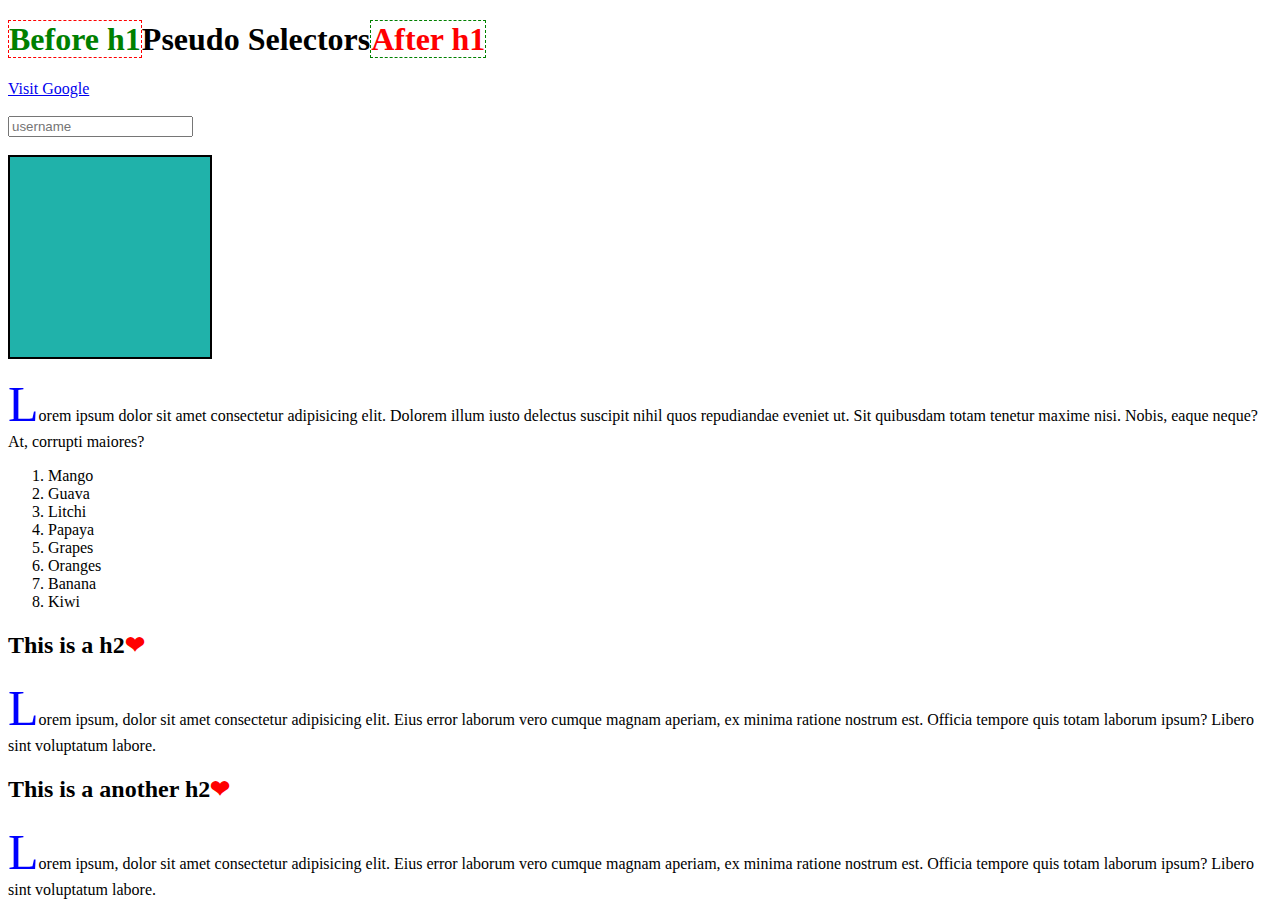
<file: lecture-3/pesudo selectors/index.html>
<!DOCTYPE html>
<html lang="en">
<head>
    <meta charset="UTF-8">
    <meta http-equiv="X-UA-Compatible" content="IE=edge">
    <meta name="viewport" content="width=device-width, initial-scale=1.0">
    <title>Document</title>
    <link rel="stylesheet" href="style.css">
</head>
<body>

    <h1>Pseudo Selectors</h1>


    <a href="http://google.com">Visit Google</a>

    <br>
    <br>

    <input type="text" placeholder="username">
    <br>
    <br>

    <div></div>

    <p>Lorem ipsum dolor sit amet consectetur adipisicing elit. Dolorem illum iusto delectus suscipit nihil quos repudiandae eveniet ut. Sit quibusdam totam tenetur maxime nisi. Nobis, eaque neque? At, corrupti maiores?</p>

    <ol>
        <li>Mango</li>
        <li>Guava</li>
        <li>Litchi</li>
        <li>Papaya</li>
        <li>Grapes</li>
        <li>Oranges</li>
        <li>Banana</li>
        <li>Kiwi</li>
    </ol>


    <article>
        <h2>This is a h2</h2>
        <p>Lorem ipsum, dolor sit amet consectetur adipisicing elit. Eius error laborum vero cumque magnam aperiam, ex minima ratione nostrum est. Officia tempore quis totam laborum ipsum? Libero sint voluptatum labore.</p>
    </article>

    
    <article>
        <h2>This is a another h2</h2>
        <p>Lorem ipsum, dolor sit amet consectetur adipisicing elit. Eius error laborum vero cumque magnam aperiam, ex minima ratione nostrum est. Officia tempore quis totam laborum ipsum? Libero sint voluptatum labore.</p>
    </article>

    
</body>
</html>
</file>
<file: lecture-3/basic_selector/style.css>
/* Element Selector */
h1{
    color:green; 
 }
 
 strong{
     color:red;
 }
 
 
 /* Id Selector */
 
 #special{
     text-transform: uppercase;
 }
 
 /* Class Selector */
 .one{
    color:blue;
    text-decoration: line-through; 
 }
 
 /* Attribute Selector */
 
 a[href='http://google.com']{
     font-size: 24px;
     color:palevioletred;
 }
 
 input[type="text"]{
     background-color: peachpuff;
 }
 
 input[disabled]{
     background-color: royalblue;
 }
 
 
 /* Universal selector */
 
 *{
     border:1px solid gray;
 }
</file>
<file: lecture-3/BoxModel/style.css>
p{

    /* Dimentions - Height and Width */

    width: 400px;
    /* height: 400px; */


    /* Border */

    border:2px solid green;


    /* Margin */

    /* margin:50px; */
    /* margin: 10px 30px 40px 50px; */
    /* margin:30px 40px; */
    /* margin:40px auto; */

    margin-top: 30px;
    margin-bottom: 40px;
    margin-left:20px;
    margin-right: 70px;


    /* Padding */

    /* padding: 30px;
    padding: 20px 30px 40px 50px; */

    padding-left: 60px;


}
</file>
<file: lecture-3/colorTheory/style.css>
div{
    height: 200px;
    width: 200px;
    border: 2px solid black;
}


div:nth-of-type(1){
    /* background-color: #cc1102; */
    background-color: #74c69d;
}

div:nth-of-type(2){
    background-color: rgb(30,20,200);
}


div:nth-of-type(3){
    background-color: rgba(180,10,20,0.5);
}
</file>
<file: lecture-3/pesudo selectors/style.css>
div{
    height: 200px;
    width: 200px;
    border:2px solid black;
    background-color: lightseagreen;
}

div:hover{
   background-color: aqua; 
}

input:focus{
    background-color: burlywood;
}

a[href='http://google.com']:visited{
    color:crimson;
}


h1:active{
    color:cyan;
}

p::first-letter{
    font-size: 50px;
    color:blue;
}


/* Structural Pseudo Classes */

/* li:nth-of-type(odd){
    color:red;
} */

/* li:nth-of-type(even){
    color:red;
} */

/* li:nth-of-type(2n+2){
    color:green;
} */

/* li:nth-of-type(1){
    color:blue;
} */

/* li:nth-of-type(3){
    color:palevioletred;
} */

/* li:first-child{
    color:purple;
} */

/* li:last-child{
    color:seagreen;
} */


/* article:last-of-type{
    color:sienna;
} */

h1::after{
    color:red;
    border:1px dashed green;
    content: "After h1";
}

h1::before{
    color:green;
    border:1px dashed red;
    content: "Before h1";
}

h2::after{
    color:red;
    content: "\2764"; /*Unicode*/
}
</file>
